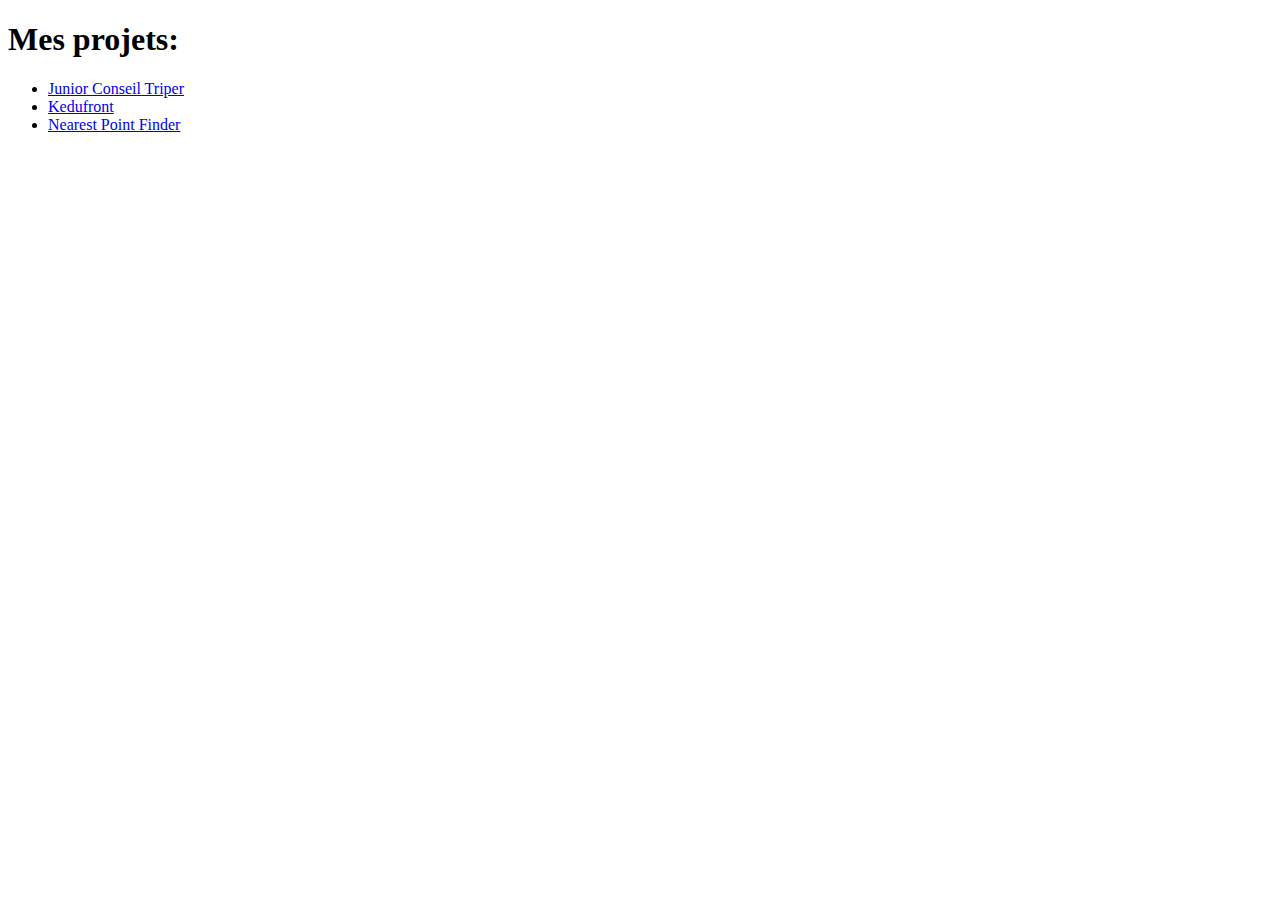
<file: index.html>
<!DOCTYPE html>
<html lang="fr">

<head>
    <meta charset="UTF-8">
    <meta name="viewport" content="width=device-width, initial-scale=1.0">
    <title>Document</title>
</head>

<body>
    <h1>Mes projets:</h1>
    <ul>
        <li><a href="projects/junior-conseil-triper/index.html">Junior Conseil Triper</a></li>
        <li><a href="projects/kedufront/pages/index.html">Kedufront</a></li>
        <li><a href="projects/Nearest-Point-Finder/index.html">Nearest Point Finder</a></li>
    </ul>
</body>

</html>
</file>
